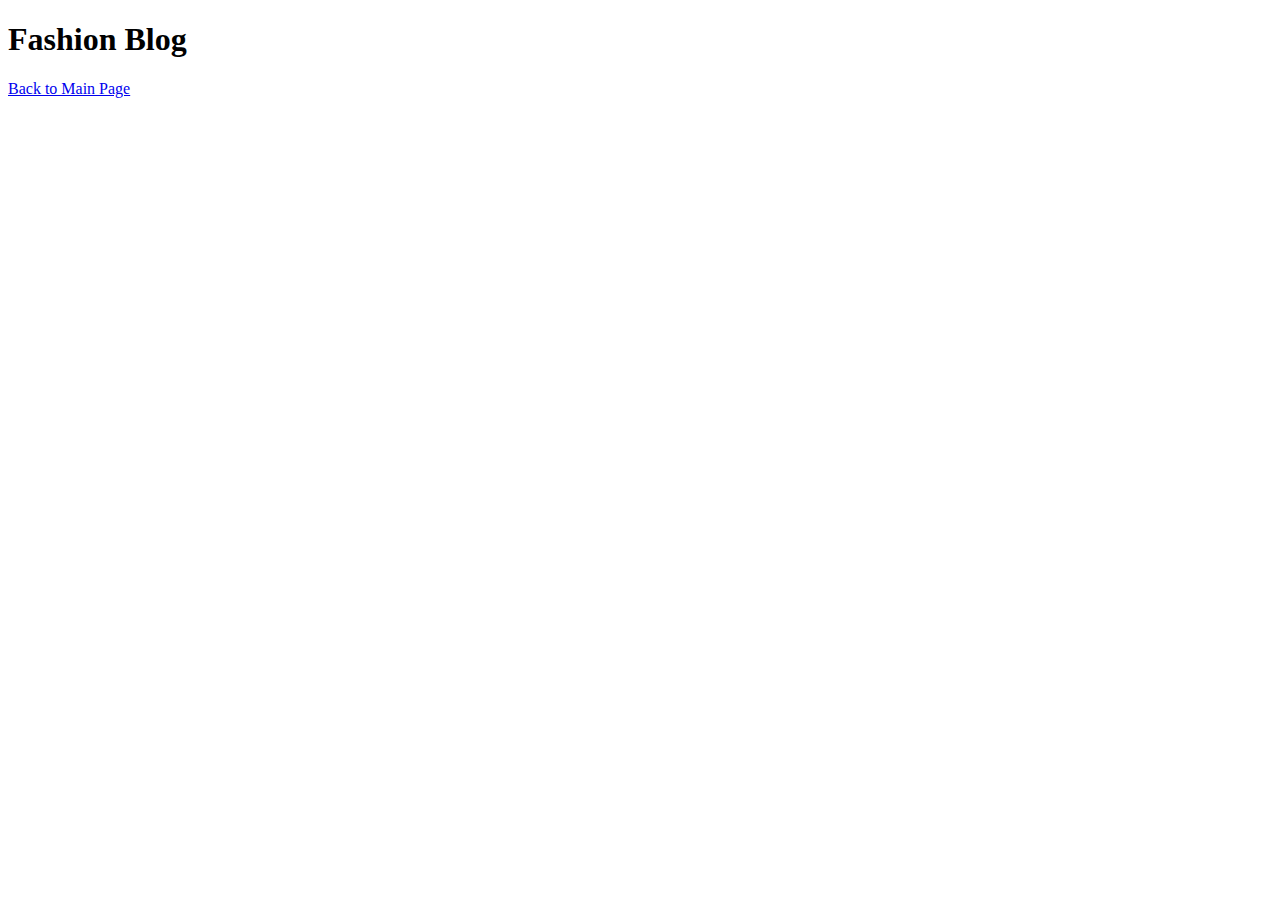
<file: html/fashionblog/index.html>
<!DOCTYPE html>
<html lang="en">
  <head>
    <meta charset="UTF-8">
    <meta name="viewport" content="width=device-width, initial-scale=1.0">
    <meta http-equiv="X-UA-Compatible" content="ie=edge">
    <title>Lastname - Fashion Blog</title>
  </head>
  <body>
	<h1>Fashion Blog</h1>
	<a href="https://cbatuic.github.io">Back to Main Page</a>
  </body>
</html>
</file>
